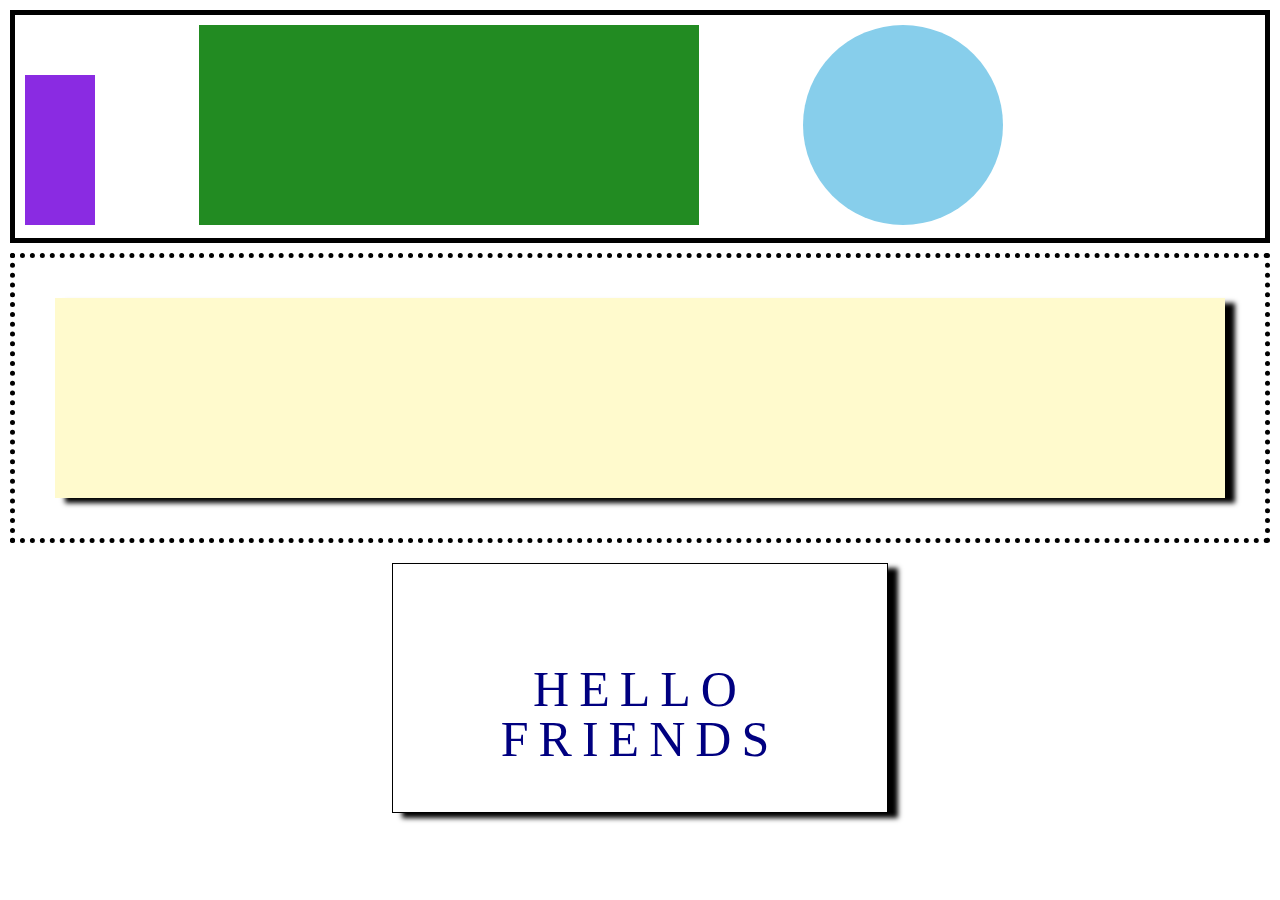
<file: second/index.html>
<!DOCTYPE html>
<html>
    <head>
        <title>HTML-LAYOUT</title>
        <link rel="stylesheet" href="./index.css">
        <meta name="viewport" content="width=device-width, initial-scale=1.0">
    </head>
    <body>
        <header>
            <div class="tall-box"></div>            
            <div class="long-box"></div>            
            <div class="circle"></div>            
        </header>
        <main>
            <div class="long-yellow-box"></div>
        </main>
        <footer>
            <div class="Hello">
                <div class="text">
                    HELLO 
                    FRIENDS
                </div>
            </div>
        </footer>
    </body>
</html>
</file>
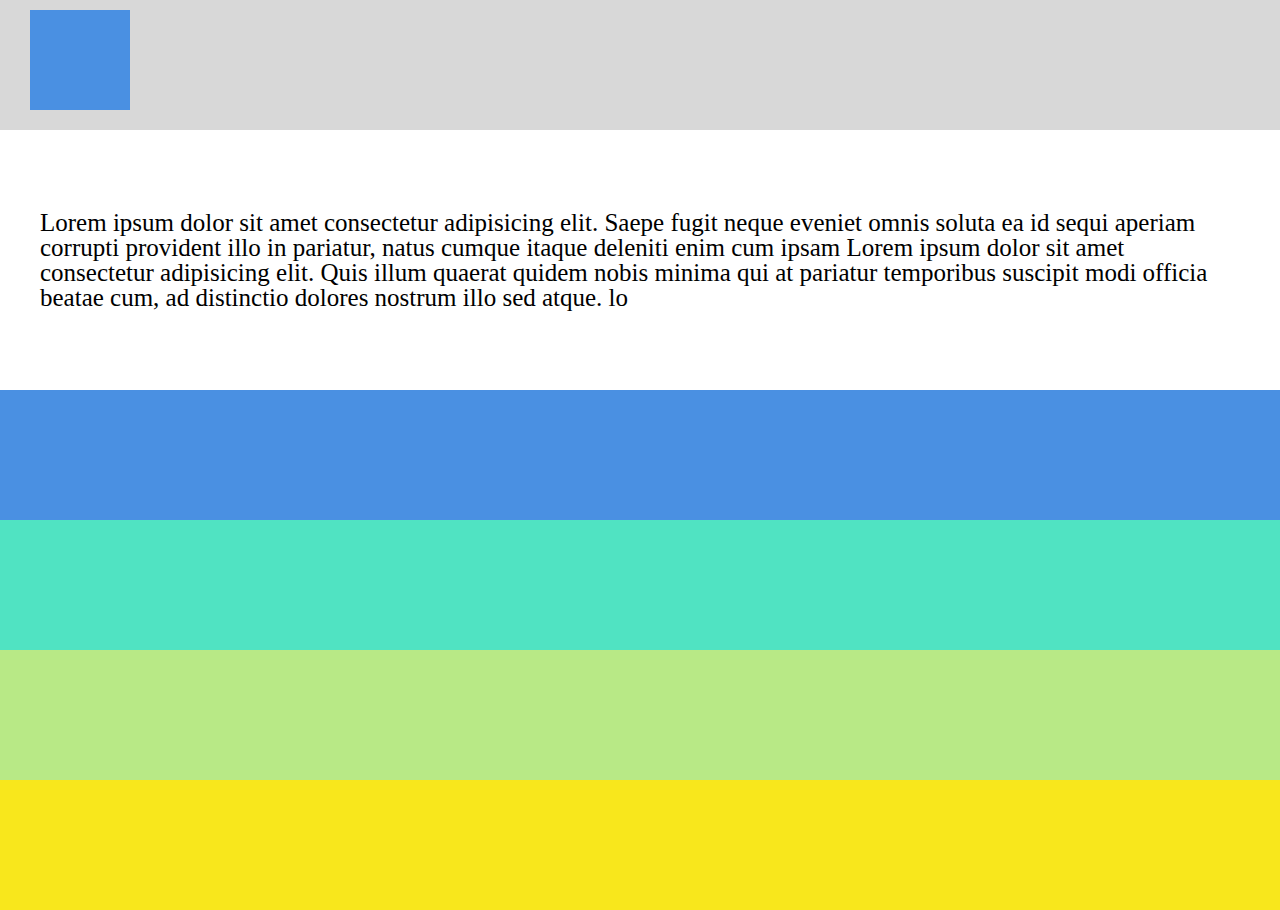
<file: third/index.html>
<!DOCTYPE html>
<html>
    <head>
        <title>HTML-LAYOUT</title>
        <link rel="stylesheet" href="./index.css">
        <meta name="viewport" content="width=device-width, initial-scale=1.0">
    </head>
    <body>
        <header>
            <div class="blueBox"></div>
        </header>
        <main>
            <div class="text">Lorem ipsum dolor sit amet consectetur adipisicing elit. Saepe fugit neque eveniet omnis soluta ea id sequi aperiam corrupti provident illo in pariatur, natus cumque itaque deleniti enim cum ipsam Lorem ipsum dolor sit amet consectetur adipisicing elit. Quis illum quaerat quidem nobis minima qui at pariatur temporibus suscipit modi officia beatae cum, ad distinctio dolores nostrum illo sed atque. lo</div>
        </main>
        <footer>
            <div class="longBlue"></div>
            <div class="longTeal"></div>
            <div class="longGreen"></div>
            <div class="longYellow"></div>
        </footer>
    </body>
</html>
</file>
<file: second/index.css>
/* http://meyerweb.com/eric/tools/css/reset/ 
   v2.0 | 20110126
   License: none (public domain)
*/

html, body, div, span, applet, object, iframe,
h1, h2, h3, h4, h5, h6, p, blockquote, pre,
a, abbr, acronym, address, big, cite, code,
del, dfn, em, img, ins, kbd, q, s, samp,
small, strike, strong, sub, sup, tt, var,
b, u, i, center,
dl, dt, dd, ol, ul, li,
fieldset, form, label, legend,
table, caption, tbody, tfoot, thead, tr, th, td,
article, aside, canvas, details, embed, 
figure, figcaption, footer, header, hgroup, 
menu, nav, output, ruby, section, summary,
time, mark, audio, video {
	margin: 0;
	padding: 0;
	border: 0;
	font-size: 100%;
	font: inherit;
    vertical-align: baseline;
    box-sizing: border-box;
    /* display: inline-block; */
}
/* HTML5 display-role reset for older browsers */
article, aside, details, figcaption, figure, 
footer, header, hgroup, menu, nav, section {
	display: block;
}
body {
	line-height: 1;
}
ol, ul {
	list-style: none;
}
blockquote, q {
	quotes: none;
}
blockquote:before, blockquote:after,
q:before, q:after {
	content: '';
	content: none;
}
table {
	border-collapse: collapse;
	border-spacing: 0;
}

header{
    width: auto;
    border: 5px solid black;
    padding: 10px;
    margin: 10px;
}

.tall-box{
    height: 150px;
    width: 70px;
    background: #8a2be2;
    display: inline-block;
    margin: 0 50px 0 0;
}

.long-box{
    height: 200px;
    width: 500px;
    background: #228b22;
    display: inline-block;
    margin: 0 50px 0 50px;
}

.circle{
    height: 200px;
    width: 200px;
    background: #87ceeb;
    display: inline-block;
    margin: 0 50px 0 50px;
    border-radius: 100%;
}

main{
    width: auto;
    border: 5px dotted black;
    padding: 10px;
    margin: 10px;
}

.long-yellow-box{
    height: 200px;
    width: auto;
    margin: 30px;
    background: #fffacd;
    box-shadow: 10px 5px 5px black;
}

footer{
    width: auto;
    /* border: 5px dotted black; */
    padding: 10px;
    margin: 10px;
}

.Hello{
    border: .5px solid black;
    background: white;
    height: 250px;
    width: 40%;
    margin: auto;
    box-shadow: 10px 5px 5px black;
}

.text{
    padding: 100px 0 0 0;
    width: 100%;
    text-align: center;
    color: navy;
    letter-spacing: 10px;
    font-size: 50px;
    display: inline-block;
}
</file>
<file: third/index.css>
/* http://meyerweb.com/eric/tools/css/reset/ 
   v2.0 | 20110126
   License: none (public domain)
*/

html, body, div, span, applet, object, iframe,
h1, h2, h3, h4, h5, h6, p, blockquote, pre,
a, abbr, acronym, address, big, cite, code,
del, dfn, em, img, ins, kbd, q, s, samp,
small, strike, strong, sub, sup, tt, var,
b, u, i, center,
dl, dt, dd, ol, ul, li,
fieldset, form, label, legend,
table, caption, tbody, tfoot, thead, tr, th, td,
article, aside, canvas, details, embed, 
figure, figcaption, footer, header, hgroup, 
menu, nav, output, ruby, section, summary,
time, mark, audio, video {
	margin: 0;
	padding: 0;
	border: 0;
	font-size: 100%;
	font: inherit;
    vertical-align: baseline;
    box-sizing: border-box;
    /* display: inline-block; */
}
/* HTML5 display-role reset for older browsers */
article, aside, details, figcaption, figure, 
footer, header, hgroup, menu, nav, section {
	display: block;
}
body {
	line-height: 1;
}
ol, ul {
	list-style: none;
}
blockquote, q {
	quotes: none;
}
blockquote:before, blockquote:after,
q:before, q:after {
	content: '';
	content: none;
}
table {
	border-collapse: collapse;
	border-spacing: 0;
}

header{
    background: #d8d8d8;
    height: 130px;
    padding: 10px 0 0 30px;
}

.blueBox{
    background: #4a90e2;
    height: 100px;
    width: 100px;
    /* margin: 10px; */
}

.text{
    padding: 80px 40px;
    font-size: 25px;
}

.longBlue{
    height: 130px;
    background: #4a90e2;
}
.longTeal{
    height: 130px;
    background: #50e3c2;
}
.longGreen{
    height: 130px;
    background: #b8e986;
}
.longYellow{
    height: 130px;
    background: #f8e71c;
}
</file>
